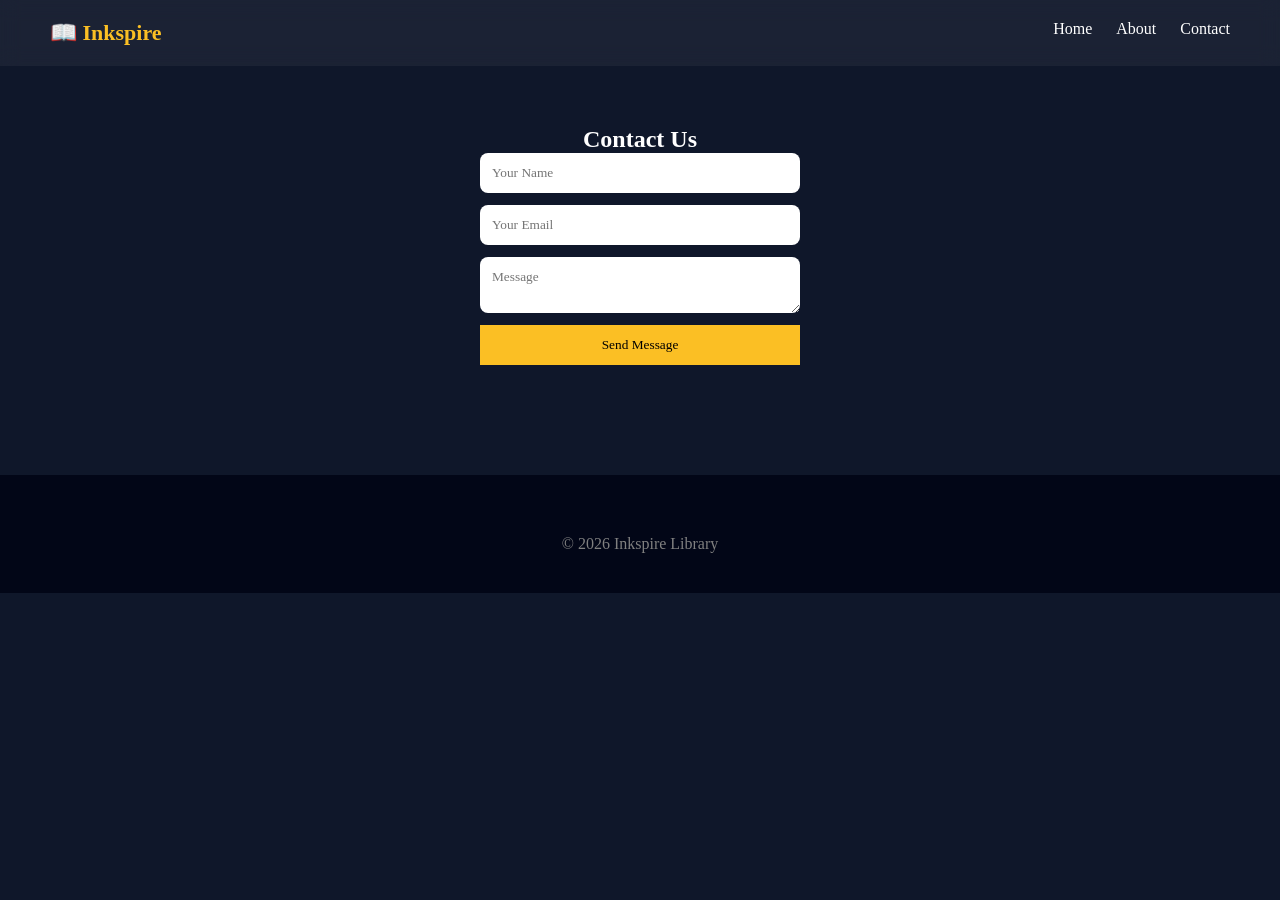
<file: contact.html>
<!DOCTYPE html>
<html>
<head>
    <title>Contact - Inkspire</title>
    <link rel="stylesheet" href="style.css">
</head>
<body>

<header class="navbar">
    <div class="logo">📖 Inkspire</div>
    <nav>
        <a href="index.html">Home</a>
        <a href="about.html">About</a>
        <a href="contact.html">Contact</a>
    </nav>
</header>

<section class="contact">
    <h1>Contact Us</h1>

    <form>
        <input type="text" placeholder="Your Name">
        <input type="email" placeholder="Your Email">
        <textarea placeholder="Message"></textarea>
        <button>Send Message</button>
    </form>
</section>

<footer class="footer">
    <p class="copy">© 2026 Inkspire Library</p>
</footer>

</body>
</html>
</file>
<file: style.css>
* {
    margin: 0;
    padding: 0;
    font-family: 'Segoe UI';
}

body {
    background: #0f172a;
    color: white;
}

/* NAVBAR */
.navbar {
    display: flex;
    justify-content: space-between;
    padding: 20px 50px;
    background: rgba(255,255,255,0.05);
    backdrop-filter: blur(10px);
}

.logo {
    font-size: 22px;
    font-weight: bold;
    color: #fbbf24;
}

nav a {
    color: white;
    margin-left: 20px;
    text-decoration: none;
}

nav a:hover {
    color: #fbbf24;
}

/* HERO */
.hero {
    height: 90vh;
    background: url('https://images.unsplash.com/photo-1495446815901-a7297e633e8d?w=1200') center/cover;
}

.overlay {
    height: 100%;
    background: rgba(0,0,0,0.6);
    display: flex;
    flex-direction: column;
    justify-content: center;
    align-items: center;
}

.overlay h1 {
    font-size: 50px;
}

.overlay button {
    margin-top: 20px;
    padding: 12px 25px;
    background: #fbbf24;
    border: none;
    color: black;
}

/* CARDS */
.books {
    padding: 60px;
    text-align: center;
}

.card-container {
    display: flex;
    justify-content: center;
    gap: 25px;
    margin-top: 30px;
}

.card {
    background: #1e293b;
    border-radius: 15px;
    overflow: hidden;
    transition: 0.3s;
}

.card img {
    width: 250px;
    height: 180px;
}

.card:hover {
    transform: scale(1.05);
}

/* ABOUT */
.about {
    text-align: center;
    padding: 60px;
}

.about img {
    width: 70%;
    margin: 20px;
    border-radius: 15px;
}

/* CONTACT */
.contact {
    text-align: center;
    padding: 60px;
}

form {
    display: flex;
    flex-direction: column;
    width: 320px;
    margin: auto;
    gap: 12px;
}

input, textarea {
    padding: 12px;
    border-radius: 8px;
    border: none;
}

button {
    background: #fbbf24;
    padding: 12px;
    border: none;
}

/* FOOTER */
.footer {
    background: #020617;
    padding: 40px;
    margin-top: 50px;
}

.footer-container {
    display: flex;
    justify-content: space-around;
}

.copy {
    text-align: center;
    margin-top: 20px;
    color: gray;
}
</file>
